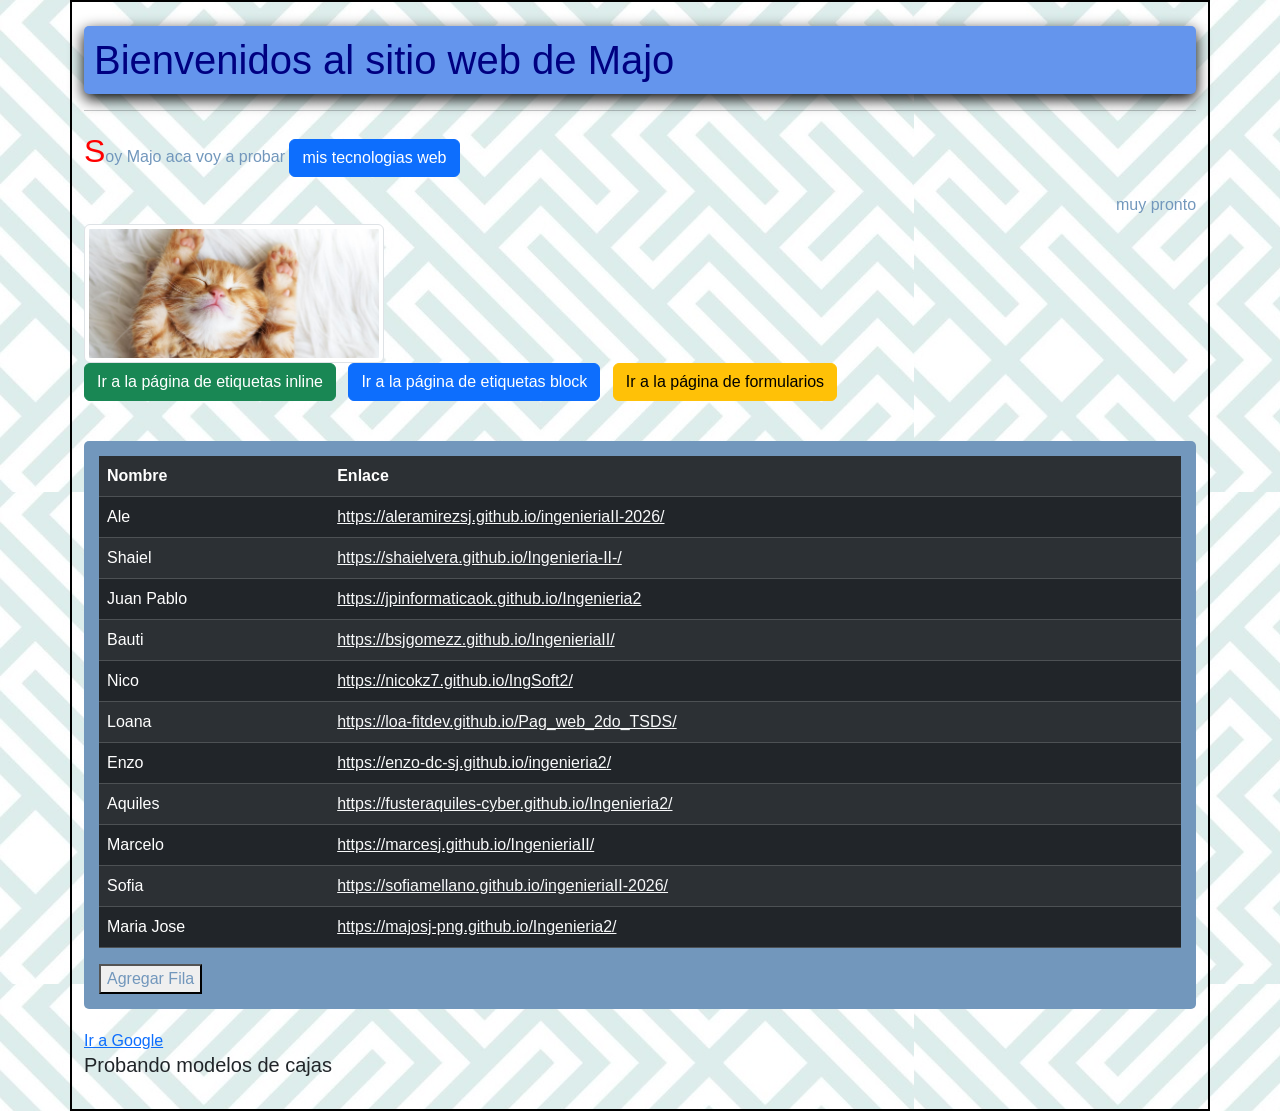
<file: index.html>
<!DOCTYPE html>
<html lang="es">
<head>
    <meta charset="UTF-8">
    <meta name="viewport" content="width=device-width, initial-scale=1.0">
    <script src="https://cdn.jsdelivr.net/npm/bootstrap@5.3.8/dist/js/bootstrap.bundle.min.js" integrity="sha384-FKyoEForCGlyvwx9Hj09JcYn3nv7wiPVlz7YYwJrWVcXK/BmnVDxM+D2scQbITxI" crossorigin="anonymous"></script>
    <link href="https://cdn.jsdelivr.net/npm/bootstrap@5.3.8/dist/css/bootstrap.min.css" rel="stylesheet" integrity="sha384-sRIl4kxILFvY47J16cr9ZwB07vP4J8+LH7qKQnuqkuIAvNWLzeN8tE5YBujZqJLB" crossorigin="anonymous">
    <link rel="stylesheet" href="css/styles.css">
    <script src="js/codigo.js"defer></script>
    <title>mi pagina web</title>
</head>
<body class="container py-4">
    <h1 style="background-color: cornflowerblue; 
               padding: 10px; border-radius: 5px; 
               box-shadow: 0px 5px 15px rgba( 0, 0, 0, 4);"onclick="alert('Ha hecho un click em h1')">Bienvenidos al sitio web de Majo</h1>
    <hr>
    <p>Soy Majo aca voy a probar <span class="btn btn-primary"> mis tecnologias web</span></p>
    <marquee>muy pronto subire mas contenido</marquee>
    
    <img class="img-thumbnail" src="img/imgenen.jpeg" width="300px" alt="Imagen de prueba"> 
    
    <p>
        <a href="inline.html" class="btn btn-success">Ir a la página de etiquetas inline</a>
        <a href="block.html" class="btn btn-primary ms-2">Ir a la página de etiquetas block</a>
        <a href="forms.html" class="btn btn-warning ms-2">Ir a la página de formularios</a>
    </p>
    <br/>
    <!-- Tabla oscura con dos columnas: Nombre y Enlace. Cada fila contiene un nombre y un enlace a su página. -->
    <div class="table-responsive">
        <table class="table table-dark table-striped">
           <tbody>  
                <tr>
                    
                    <th>Nombre</th>
                    <th>Enlace</th>
                </tr>
            
                <tr>
                    <td>Ale</td>
                    <td><a href="https://aleramirezsj.github.io/ingenieriaII-2026/" target="_blank" class="link-light">https://aleramirezsj.github.io/ingenieriaII-2026/</a></td>
                </tr>
                <tr>
                    <td>Shaiel</td>
                    <td><a href="https://shaielvera.github.io/Ingenieria-II-/" target="_blank" class="link-light">https://shaielvera.github.io/Ingenieria-II-/</a></td>
                </tr>
                <tr>
                    <td>Juan Pablo</td>
                    <td><a href="https://jpinformaticaok.github.io/Ingenieria2" target="_blank" class="link-light">https://jpinformaticaok.github.io/Ingenieria2</a></td>
                </tr>
                <tr>
                    <td>Bauti</td>
                    <td><a href="https://bsjgomezz.github.io/IngenieriaII/" target="_blank" class="link-light">https://bsjgomezz.github.io/IngenieriaII/</a></td>
                </tr>
                <tr>
                    <td>Nico</td>
                    <td><a href="https://nicokz7.github.io/IngSoft2/" target="_blank" class="link-light">https://nicokz7.github.io/IngSoft2/</a></td>
                </tr>
                <tr>
                    <td>Loana</td>
                    <td><a href="https://loa-fitdev.github.io/Pag_web_2do_TSDS/" target="_blank" class="link-light">https://loa-fitdev.github.io/Pag_web_2do_TSDS/</a></td>
                </tr>
                <tr>
                    <td>Enzo</td>
                    <td><a href="https://enzo-dc-sj.github.io/ingenieria2/" target="_blank" class="link-light">https://enzo-dc-sj.github.io/ingenieria2/</a></td>
                </tr>
                <tr>
                    <td>Aquiles</td>
                    <td><a href="https://fusteraquiles-cyber.github.io/Ingenieria2/" target="_blank" class="link-light">https://fusteraquiles-cyber.github.io/Ingenieria2/</a></td>
                </tr>
                <tr>
                    <td>Marcelo</td>
                    <td><a href="https://marcesj.github.io/IngenieriaII/" target="_blank" class="link-light">https://marcesj.github.io/IngenieriaII/</a></td>
                </tr>
                <tr>
                    <td>Sofia</td>
                    <td><a href="https://sofiamellano.github.io/ingenieriaII-2026/" target="_blank" class="link-light">https://sofiamellano.github.io/ingenieriaII-2026/</a></td>
                </tr>
                <tr>
                    <td>Maria Jose</td>
                    <td><a href="https://majosj-png.github.io/Ingenieria2/" target="_blank" class="link-light">https://majosj-png.github.io/Ingenieria2/</a></td>
                </tr>
            </tbody>
        </table>
        <button id="btnAgregarFila">Agregar Fila</button>
    </div>
    <a href="https://www.google.com" target="-blank">Ir a Google</a>
    <h5>Probando modelos de cajas</h5>
</body>
</html>
</file>
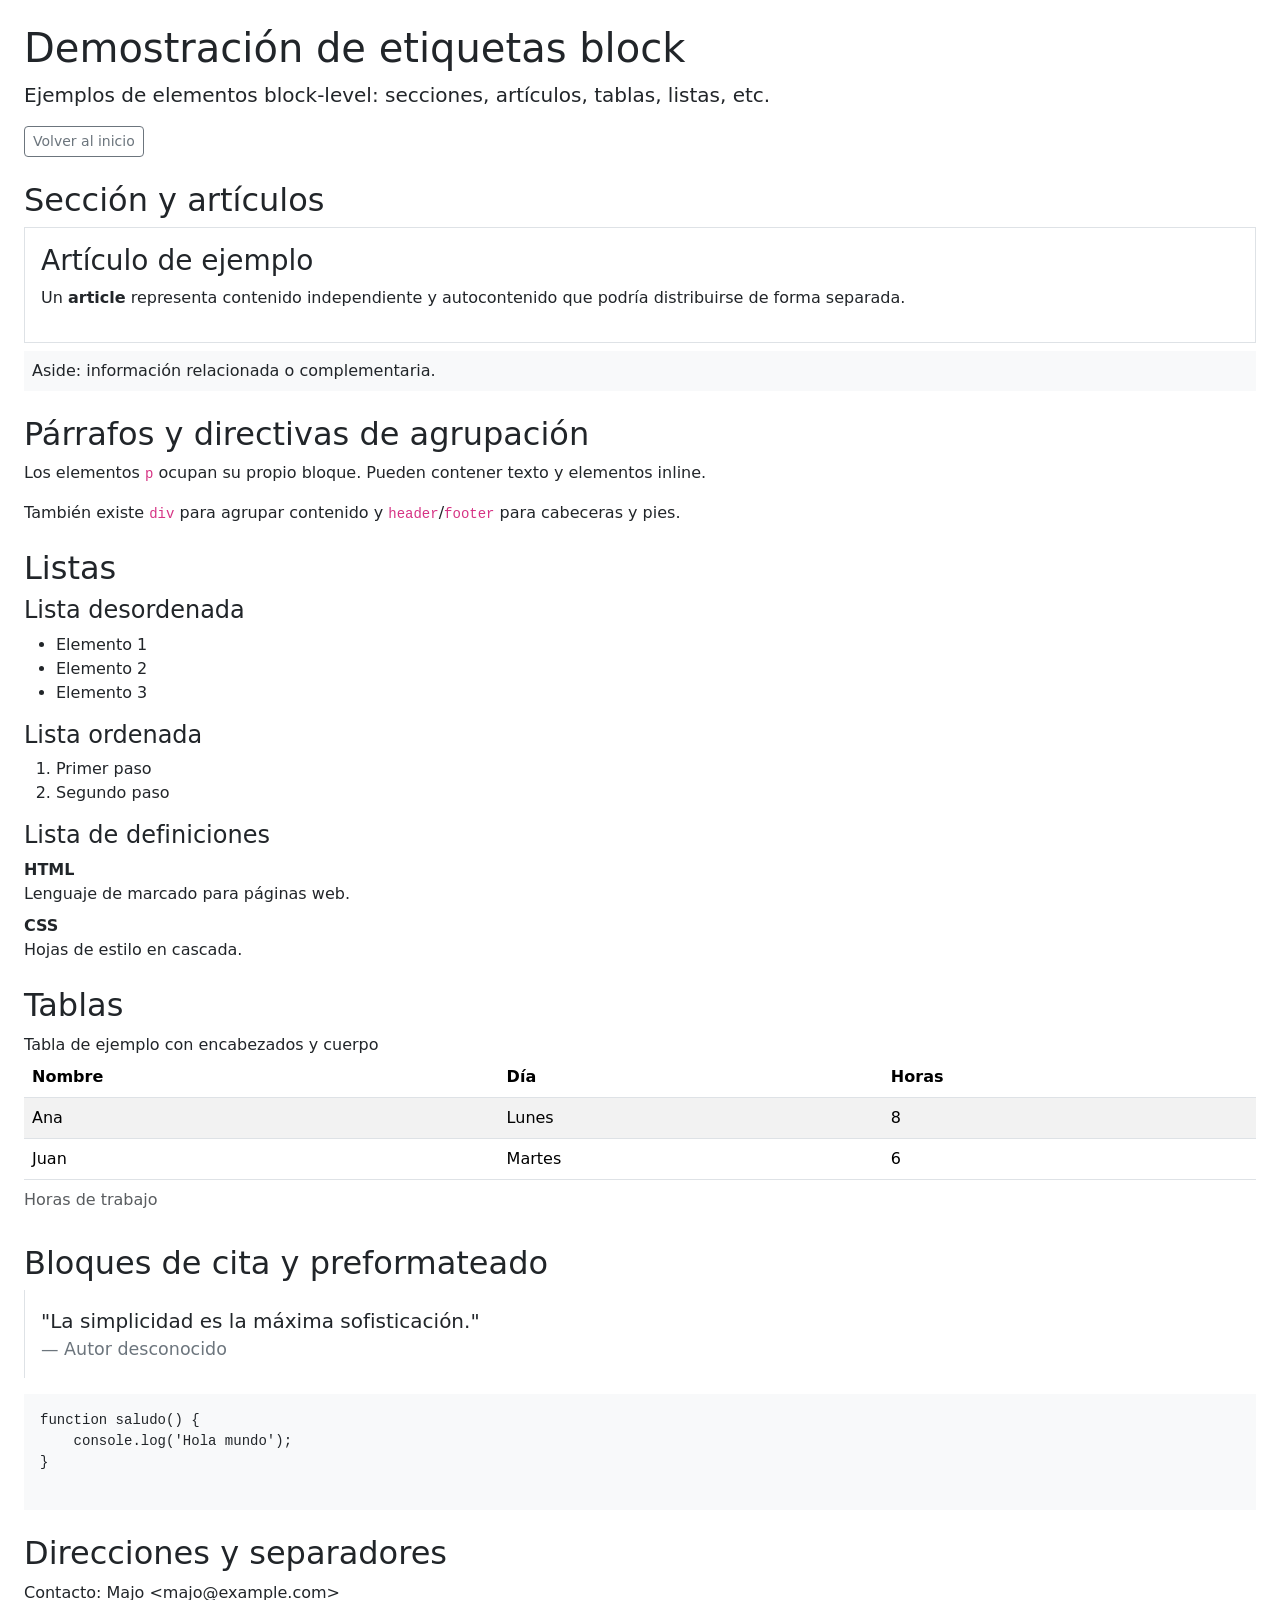
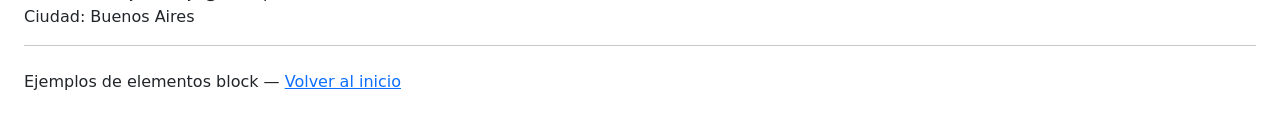
<file: block.html>
<!DOCTYPE html>
<html lang="es">
<head>
    <meta charset="UTF-8">
    <meta name="viewport" content="width=device-width, initial-scale=1.0">
    <link href="https://cdn.jsdelivr.net/npm/bootstrap@5.3.8/dist/css/bootstrap.min.css" rel="stylesheet" integrity="sha384-sRIl4kxILFvY47J16cr9ZwB07vP4J8+LH7qKQnuqkuIAvNWLzeN8tE5YBujZqJLB" crossorigin="anonymous">
    <title>Etiquetas block</title>
</head>
<body class="p-4">
    <header class="mb-4">
        <h1>Demostración de etiquetas block</h1>
        <p class="lead">Ejemplos de elementos block-level: secciones, artículos, tablas, listas, etc.</p>
        <nav>
            <a href="index.html" class="btn btn-outline-secondary btn-sm">Volver al inicio</a>
        </nav>
    </header>

    <main>
        <section class="mb-4">
            <h2>Sección y artículos</h2>
            <article class="border p-3 mb-2">
                <h3>Artículo de ejemplo</h3>
                <p>Un <strong>article</strong> representa contenido independiente y autocontenido que podría distribuirse de forma separada.</p>
            </article>
            <aside class="bg-light p-2">Aside: información relacionada o complementaria.</aside>
        </section>

        <section class="mb-4">
            <h2>Párrafos y directivas de agrupación</h2>
            <p>Los elementos <code>p</code> ocupan su propio bloque. Pueden contener texto y elementos inline.</p>
            <p>También existe <code>div</code> para agrupar contenido y <code>header</code>/<code>footer</code> para cabeceras y pies.</p>
        </section>

        <section class="mb-4">
            <h2>Listas</h2>
            <h4>Lista desordenada</h4>
            <ul>
                <li>Elemento 1</li>
                <li>Elemento 2</li>
                <li>Elemento 3</li>
            </ul>
            <h4>Lista ordenada</h4>
            <ol>
                <li>Primer paso</li>
                <li>Segundo paso</li>
            </ol>
            <h4>Lista de definiciones</h4>
            <dl>
                <dt>HTML</dt>
                <dd>Lenguaje de marcado para páginas web.</dd>
                <dt>CSS</dt>
                <dd>Hojas de estilo en cascada.</dd>
            </dl>
        </section>

        <section class="mb-4">
            <h2>Tablas</h2>
            <figure>
                <figcaption>Tabla de ejemplo con encabezados y cuerpo</figcaption>
                <table class="table table-striped">
                    <caption>Horas de trabajo</caption>
                    <thead>
                        <tr>
                            <th>Nombre</th>
                            <th>Día</th>
                            <th>Horas</th>
                        </tr>
                    </thead>
                    <tbody>
                        <tr>
                            <td>Ana</td>
                            <td>Lunes</td>
                            <td>8</td>
                        </tr>
                        <tr>
                            <td>Juan</td>
                            <td>Martes</td>
                            <td>6</td>
                        </tr>
                    </tbody>
                </table>
            </figure>
        </section>

        <section class="mb-4">
            <h2>Bloques de cita y preformateado</h2>
            <blockquote class="blockquote p-3 border-start">
                <p>"La simplicidad es la máxima sofisticación."</p>
                <footer class="blockquote-footer">Autor desconocido</footer>
            </blockquote>
            <pre class="bg-light p-3">
function saludo() {
    console.log('Hola mundo');
}
            </pre>
        </section>

        <section class="mb-4">
            <h2>Direcciones y separadores</h2>
            <address>
                Contacto: Majo &lt;majo@example.com&gt;<br>
                Ciudad: Buenos Aires
            </address>
            <hr>
        </section>
    </main>

    <footer class="mt-4">
        <p>Ejemplos de elementos block — <a href="index.html">Volver al inicio</a></p>
    </footer>
</body>
</html>
</file>
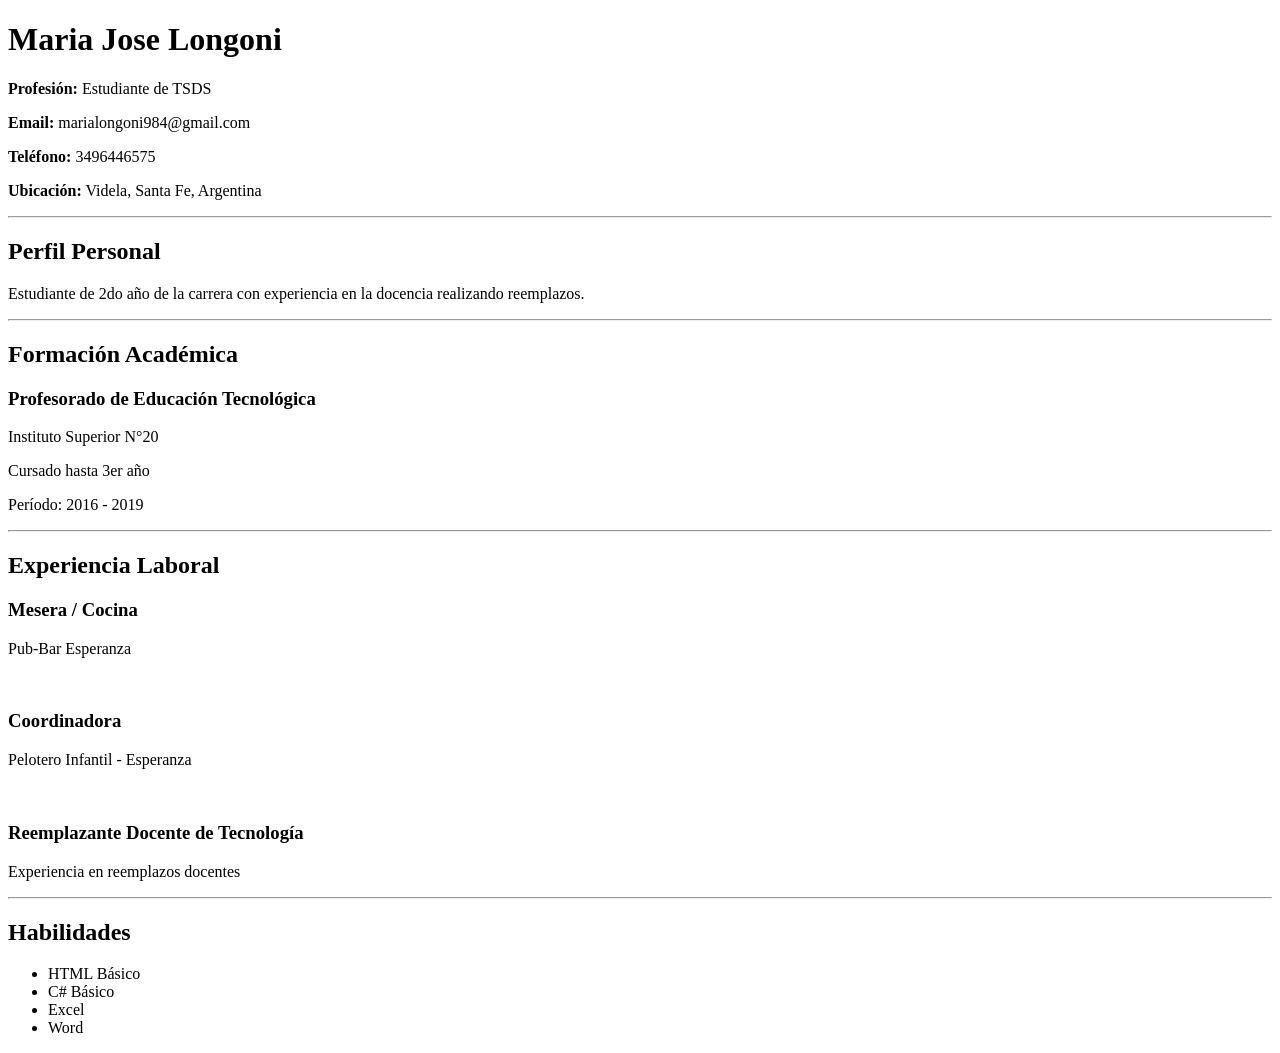
<file: CV-Majo.html>
<!DOCTYPE html>
<html lang="es">

<head>
    <meta charset="UTF-8">
    <title>Curriculum Vitae - Maria Jose Longoni</title>
</head>

<body>

    <!-- ENCABEZADO DEL CV -->
    <header>
        <h1>Maria Jose Longoni</h1>

        <!-- Información personal -->
        <p><strong>Profesión:</strong> Estudiante de TSDS</p>
        <p><strong>Email:</strong> marialongoni984@gmail.com</p>
        <p><strong>Teléfono:</strong> 3496446575</p>
        <p><strong>Ubicación:</strong> Videla, Santa Fe, Argentina</p>
    </header>

    <hr>

    <!-- SECCIÓN PERFIL PERSONAL -->
    <section>
        <h2>Perfil Personal</h2>

        <p>
            Estudiante de 2do año de la carrera con experiencia
            en la docencia realizando reemplazos.
        </p>
    </section>

    <hr>

    <!-- SECCIÓN FORMACIÓN ACADÉMICA -->
    <section>
        <h2>Formación Académica</h2>

        <div>
            <h3>Profesorado de Educación Tecnológica</h3>

            <p>
                Instituto Superior N°20
            </p>

            <p>
                Cursado hasta 3er año
            </p>

            <p>
                Período: 2016 - 2019
            </p>
        </div>
    </section>

    <hr>

    <!-- SECCIÓN EXPERIENCIA LABORAL -->
    <section>
        <h2>Experiencia Laboral</h2>

        <div>
            <h3>Mesera / Cocina</h3>
            <p>Pub-Bar Esperanza</p>
        </div>

        <br>

        <div>
            <h3>Coordinadora</h3>
            <p>Pelotero Infantil - Esperanza</p>
        </div>

        <br>

        <div>
            <h3>Reemplazante Docente de Tecnología</h3>
            <p>Experiencia en reemplazos docentes</p>
        </div>
    </section>

    <hr>

    <!-- SECCIÓN HABILIDADES -->
    <section>
        <h2>Habilidades</h2>

        <!-- Lista de habilidades -->
        <ul>
            <li>HTML Básico</li>
            <li>C# Básico</li>
            <li>Excel</li>
            <li>Word</li>
        </ul>
    </section>

</body>

</html>
</file>
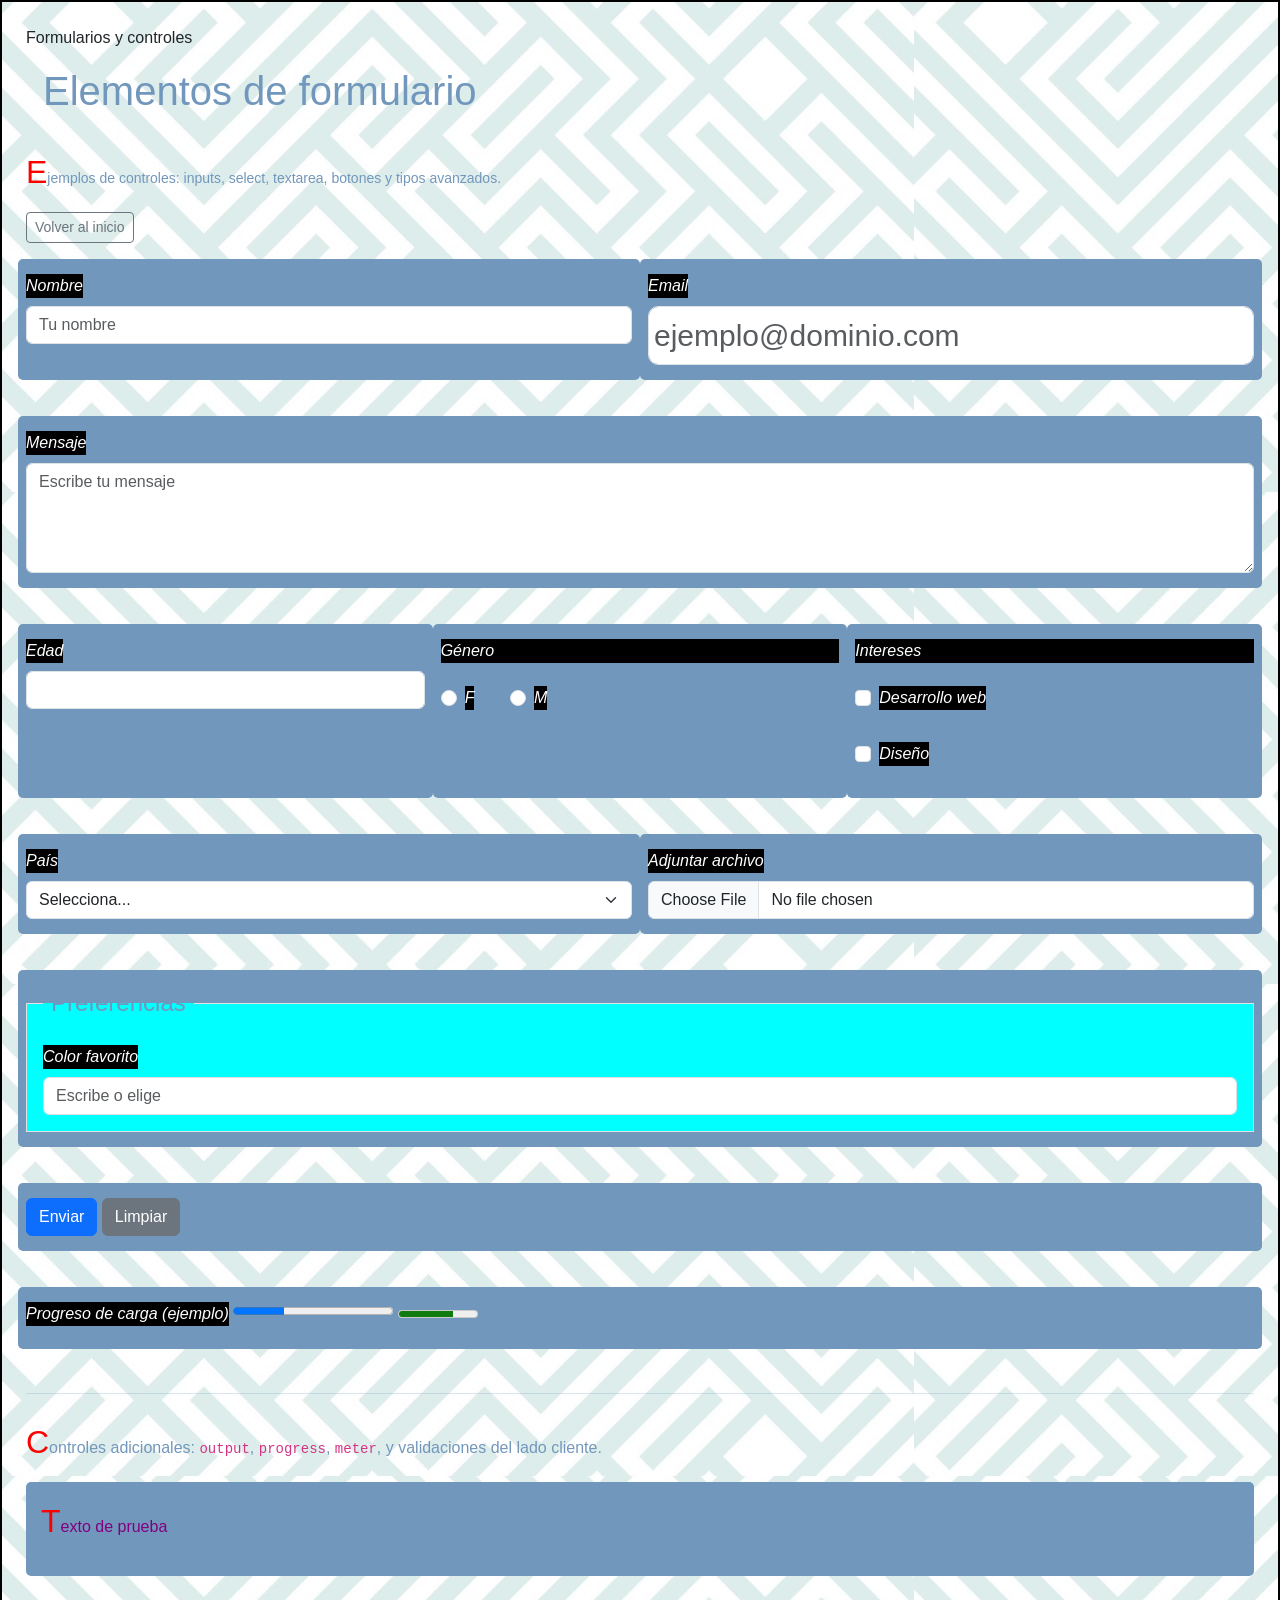
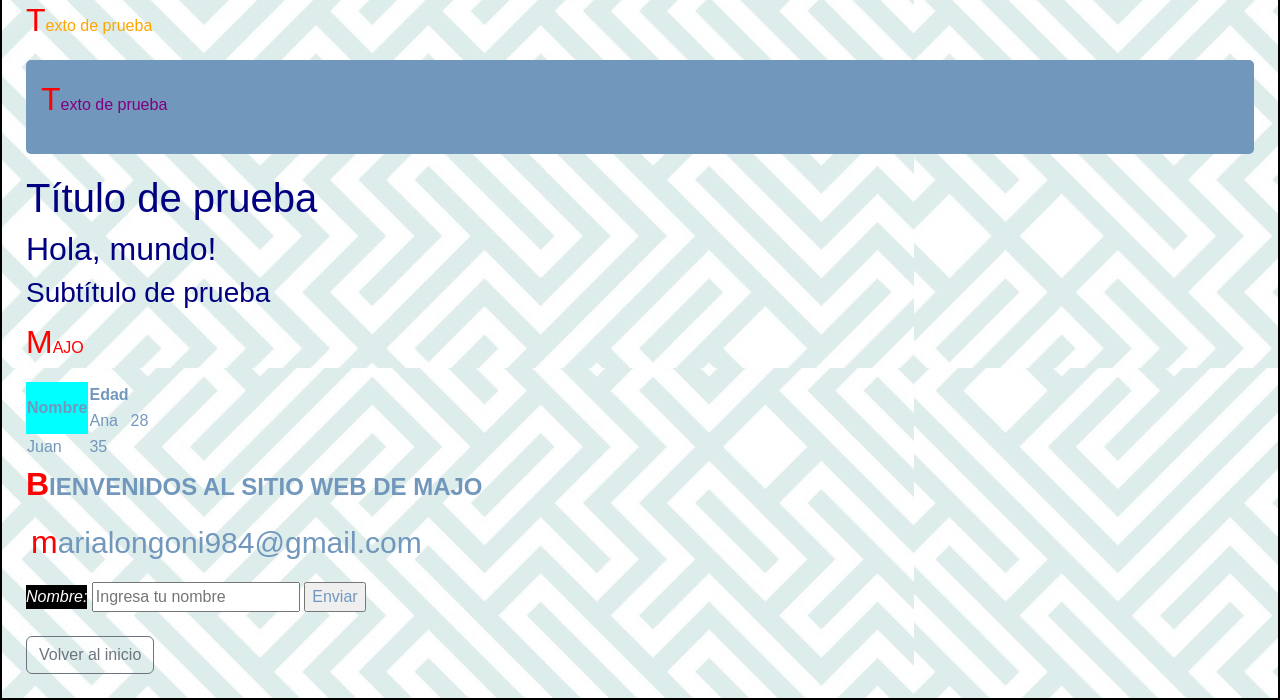
<file: forms.html>
<!DOCTYPE html>
<html lang="es">
<head>
    <meta charset="UTF-8">
    <meta name="viewport" content="width=device-width, initial-scale=1.0">
    <link href="https://cdn.jsdelivr.net/npm/bootstrap@5.3.8/dist/css/bootstrap.min.css" rel="stylesheet" integrity="sha384-sRIl4kxILFvY47J16cr9ZwB07vP4J8+LH7qKQnuqkuIAvNWLzeN8tE5YBujZqJLB" crossorigin="anonymous">
    <link rel="stylesheet" href="css/styles.css"
    <title>Formularios y controles</title>

  <script>
    function mostrarMensaje() {
        alert("Probamos un poco de JavaScript");
    }
    function pedimosNombreYSaludar(){
        var nombre = prompt("¿Ingrese su nombre por favor?");
        alert("Hola " +nombre);
    }
    function cambiarTitulo(){
        let texto_titulo=prompt("Ingrese el nuevo título ");
        const titulo=document.querySelector("h1");
        titulo.textContent=texto_titulo;
        titulo.classList.add("alert-success");
    }
  </script>


</head>
<body class="p-4">
    <header class="mb-3">
        <h1 class="alert " ondblclick="cambiarTitulo();">Elementos de formulario</h1>
        <p class="small">Ejemplos de controles: inputs, select, textarea, botones y tipos avanzados.</p>
        <a href="index.html" class="btn btn-outline-secondary btn-sm">Volver al inicio</a>
    </header>

    <main>
        <form action="#" method="post" class="row g-3">
            <div class="col-md-6">
                <label for="nombre" class="form-label">Nombre</label>
                <input type="text" id="nombre" name="nombre" class="form-control" placeholder="Tu nombre" required>
            </div>

            <div class="col-md-6">
                <label for="email" class="form-label">Email</label>
                <input type="email" id="email" name="email" class="form-control" placeholder="ejemplo@dominio.com" required>
            </div>

            <div class="col-12">
                <label for="mensaje" class="form-label">Mensaje</label>
                <textarea id="mensaje" name="mensaje" class="form-control" rows="4" placeholder="Escribe tu mensaje"></textarea>
            </div>

            <div class="col-md-4">
                <label for="edad" class="form-label">Edad</label>
                <input type="number" id="edad" name="edad" class="form-control" min="0" max="120" onmouseover="mostrarMensaje();">

            </div>

            <div class="col-md-4">
                <label class="form-label d-block">Género</label>
                <div class="form-check form-check-inline">
                    <input class="form-check-input" type="radio" name="genero" id="g1" value="f">
                    <label class="form-check-label" for="g1">F</label>
                </div>
                <div class="form-check form-check-inline">
                    <input class="form-check-input" type="radio" name="genero" id="g2" value="m">
                    <label class="form-check-label" for="g2">M</label>
                </div>
            </div>

            <div class="col-md-4">
                <label class="form-label d-block">Intereses</label>
                <div class="form-check">
                    <input class="form-check-input" type="checkbox" id="i1" name="interes" value="web">
                    <label class="form-check-label" for="i1">Desarrollo web</label>
                </div>
                <div class="form-check">
                    <input class="form-check-input" type="checkbox" id="i2" name="interes" value="diseño">
                    <label class="form-check-label" for="i2">Diseño</label>
                </div>
            </div>

            <div class="col-md-6">
                <label for="pais" class="form-label">País</label>
                <select id="pais" name="pais" class="form-select" onchange="pedimosNombreYSaludar();">
                    <option value="" selected>Selecciona...</option>
                    <option value="ar">Argentina</option>
                    <option value="es">España</option>
                    <option value="mx">México</option>
                </select>
            </div>

            <div class="col-md-6">
                <label for="archivo" class="form-label">Adjuntar archivo</label>
                <input type="file" id="archivo" name="archivo" class="form-control">
            </div>

            <div class="col-12">
                <fieldset class="border p-3">
                    <legend class="float-none w-auto px-2">Preferencias</legend>
                    <label for="color" class="form-label">Color favorito</label>
                    <input list="colores" id="color" name="color" class="form-control" placeholder="Escribe o elige">
                    <datalist id="colores">
                        <option value="Rojo">
                        <option value="Azul">
                        <option value="Verde">
                    </datalist>
                </fieldset>
            </div>

            <div class="col-12">
                <button type="submit" class="btn btn-primary">Enviar</button>
                <button type="reset" class="btn btn-secondary">Limpiar</button>
            </div>

            <div class="col-12 mt-3">
                <label class="form-label">Progreso de carga (ejemplo)</label>
                <progress value="32" max="100"></progress>
                <meter value="0.7">70%</meter>
            </div>

        </form>

        <hr class="my-4">
        <p>Controles adicionales: <code>output</code>, <code>progress</code>, <code>meter</code>, y validaciones del lado cliente.</p>
    </main>

    <div>
        <p>
            Texto de prueba
        </p>
    </div>
    
    <section>
        <p>
            Texto de prueba
        </p>
        <div>
            <p>
                Texto de prueba
            </p>
        </div>
    </section>

    <h1>Título de prueba</h1>
    <h2>Hola, mundo!</h2>
    <h3>Subtítulo de prueba</h3>
    
    <p class="importante">
        MAJO
    </p>
    
    <table>
    <tr>
        <th rowspan="2">Nombre</th> <!-- Encabezado (th) -->
        <th>Edad</th>   <!-- Encabezado (th) -->
    </tr>
    <tr>
        <td>Ana</td>    <!-- Dato (td) -->
        <td>28</td>     <!-- Dato (td) -->
    </tr>
    <tr>
        <td>Juan</td>   <!-- Dato (td) -->
        <td>35</td>     <!-- Dato (td) -->
    </tr>
    </table>

    <p class="titulo">
        BIENVENIDOS AL SITIO WEB DE MAJO
    </p>

    <p id="email">
        marialongoni984@gmail.com
    </p>

    <form action="/procesar-datos" method="POST">
        <!-- Campo de texto -->
        <label for="nombre">Nombre:</label>
        <input type="text" id="nombre" name="nombre" placeholder="Ingresa tu nombre">

        <input type="submit" value="Enviar">
    </form>

    
    <footer class="mt-4">
        <a href="index.html" class="btn btn-outline-secondary">Volver al inicio</a>
    </footer>

    
</body>
</html>
</file>
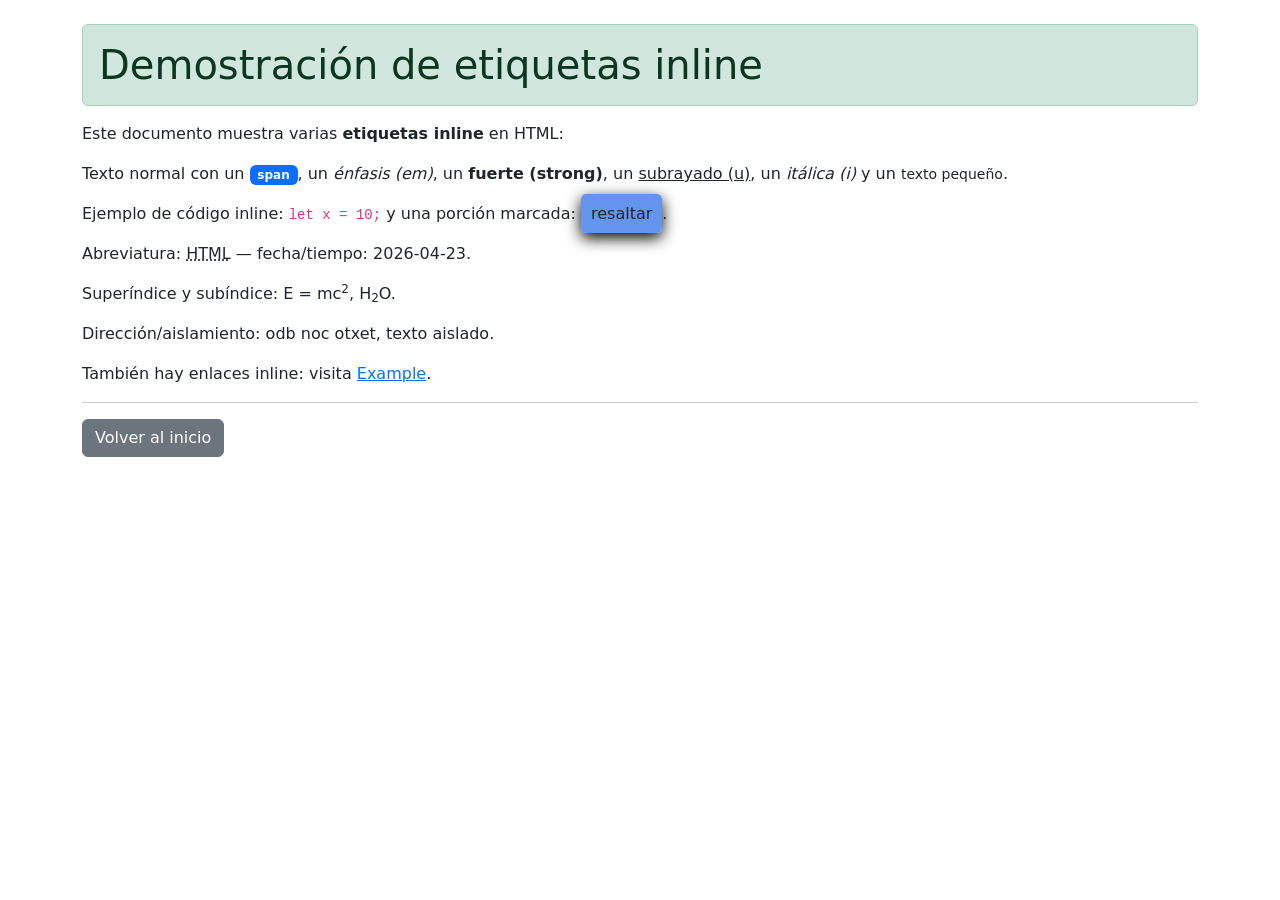
<file: inline.html>
<!DOCTYPE html>
<html lang="es">
<head>
    <meta charset="UTF-8">
    <meta name="viewport" content="width=device-width, initial-scale=1.0">
    <link href="https://cdn.jsdelivr.net/npm/bootstrap@5.3.8/dist/css/bootstrap.min.css" rel="stylesheet" integrity="sha384-sRIl4kxILFvY47J16cr9ZwB07vP4J8+LH7qKQnuqkuIAvNWLzeN8tE5YBujZqJLB" crossorigin="anonymous">
    <title>Etiquetas inline</title>
</head>
<body class="container py-4">
    <h1 class="alert alert-success"> Demostración de etiquetas inline</h1>
    <p>Este documento muestra varias <strong>etiquetas inline</strong> en HTML:</p>

    <p>Texto normal con un <span class="badge bg-primary">span</span>, un <em>énfasis (em)</em>, un <strong>fuerte (strong)</strong>, un <u>subrayado (u)</u>, un <i>itálica (i)</i> y un <small>texto pequeño</small>.</p>

    <p>Ejemplo de código inline: <code>let x = 10;</code> y una porción marcada: <mark style="background-color: cornflowerblue; 
               padding: 10px; border-radius: 5px; 
               box-shadow: 0px 5px 15px rgba( 0, 0, 0, 4);">resaltar</mark>.</p>

    <p>Abreviatura: <abbr title="Lenguaje de Marcado de Hipertexto">HTML</abbr> — fecha/tiempo: <time datetime="2026-04-23">2026-04-23</time>.</p>

    <p>Superíndice y subíndice: E = mc<sup>2</sup>, H<sub>2</sub>O.</p>

    <p>Dirección/aislamiento: <bdo dir="rtl">texto con bdo</bdo>, <bdi>texto aislado</bdi>.</p>

    <p>También hay enlaces inline: visita <a href="https://www.example.com" target="_blank" rel="noopener">Example</a>.</p>

    <hr>
    <p>
        <a href="index.html" class="btn btn-secondary">Volver al inicio</a>
    </p>
</body>
</html>
</file>
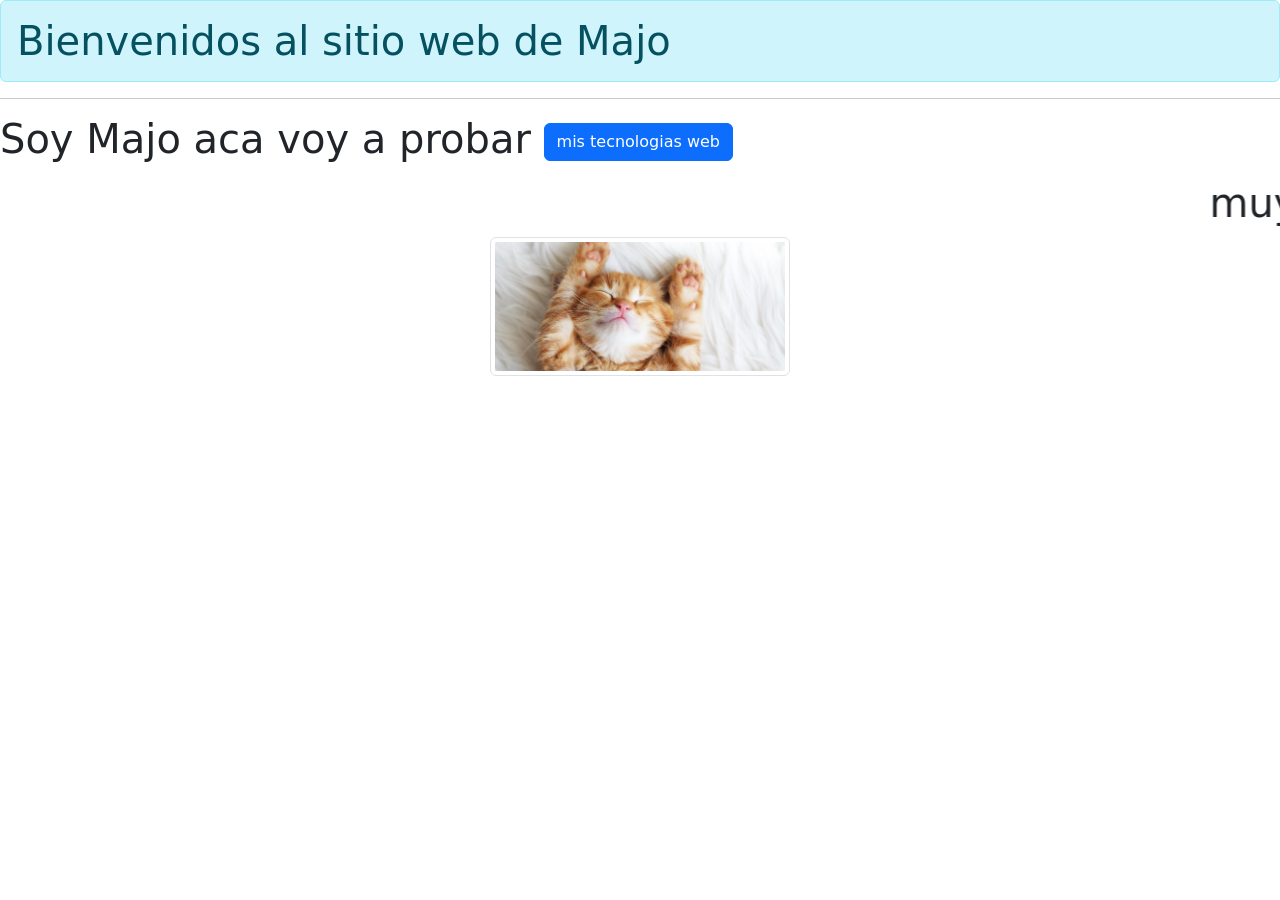
<file: intex.html>
<!DOCTYPE html>
<html lang="es">
<head>
    <meta charset="UTF-8">
    <meta name="viewport" content="width=device-width, initial-scale=1.0">
    <script src="https://cdn.jsdelivr.net/npm/bootstrap@5.3.8/dist/js/bootstrap.bundle.min.js" integrity="sha384-FKyoEForCGlyvwx9Hj09JcYn3nv7wiPVlz7YYwJrWVcXK/BmnVDxM+D2scQbITxI" crossorigin="anonymous"></script>
    <link href="https://cdn.jsdelivr.net/npm/bootstrap@5.3.8/dist/css/bootstrap.min.css" rel="stylesheet" integrity="sha384-sRIl4kxILFvY47J16cr9ZwB07vP4J8+LH7qKQnuqkuIAvNWLzeN8tE5YBujZqJLB" crossorigin="anonymous">
    <title>mi pagina web</title>
</head>
<body>
    <h1 class="alert alert-info">Bienvenidos al sitio web de Majo<h1>
    <hr>
    <p>Soy Majo aca voy a probar <span class="btn btn-primary"> mis tecnologias web</span></p>
    <marquee>muy pronto subire mas contenido</marquee>
    <center>
        <img class="img-thumbnail" src="img/imgenen.jpeg" width="300px" alt="Imagen de prueba"> 
    </center>

</body>
</html>
</file>
<file: css/styles.css>
/*formateo los divs con fondo gris claro, bordes redondeados y un poco de espacio interno para mejorar la apariencia de los formularios. */
div {
    background-color: #7297bc; /* Fondo gris claro */
    border-radius: 5px; /* Bordes redondeados */
    padding: 15px; /* Espacio interno */
    margin-bottom: 20px; /* Espacio entre formularios */
}
/*selector por etiquetas*/
label {
    font-style: italic;
    color:white;
    background-color: black;
}
/*selector por clase*/
fieldset{
    background-color: aqua;
}

/*selector universal*/
*{
    color:#7297bc;
}

/*selector descendiente*/
div p {
  color:purple;
}

/*selector por hijo directo*/
section > p {
  color:orange;
}

/*selector por grupo*/
h1, h2, h3 {
  color:navy;
  font-family:Arial,sans-serif;
}

/*selector combinado*/
p.importante {
  color:red;
}

/* selector por atributo */
td[rowspan],
th[rowspan]{
    background-color: aqua !important;
}


/*selector de clase*/
.titulo {
    color:#7297bc;
    font-size:24px;
    font-weight:bolder;
    margin-bottom: 10px;

}

/*selector de id*/
#email {
    color:#7297bc;
    font-size: 30px;
    padding-left: 5px;
    border-radius: 10px;

}

/*selector por pseudoclase*/
input:hover {
    background-color: #7297bc;
}
input:focus{
    border-color: cadetblue;
    box-shadow: 0 0 5px rgba(40, 119, 198, 0.5 );
}

/*selector por pseudoelemento*/
p::first-letter {
    font-size:32px;
    color:red;
}

body{
    /* background:linear-gradient(to right, #bc72ac, #0f5fe0); */
    background-image: url("../img/imgfondo.jpg"); 
    padding: 30px 10px 50px 60px;
    border: 2px solid black;
}

body {
  font-family: sans-serif;
}
</file>
